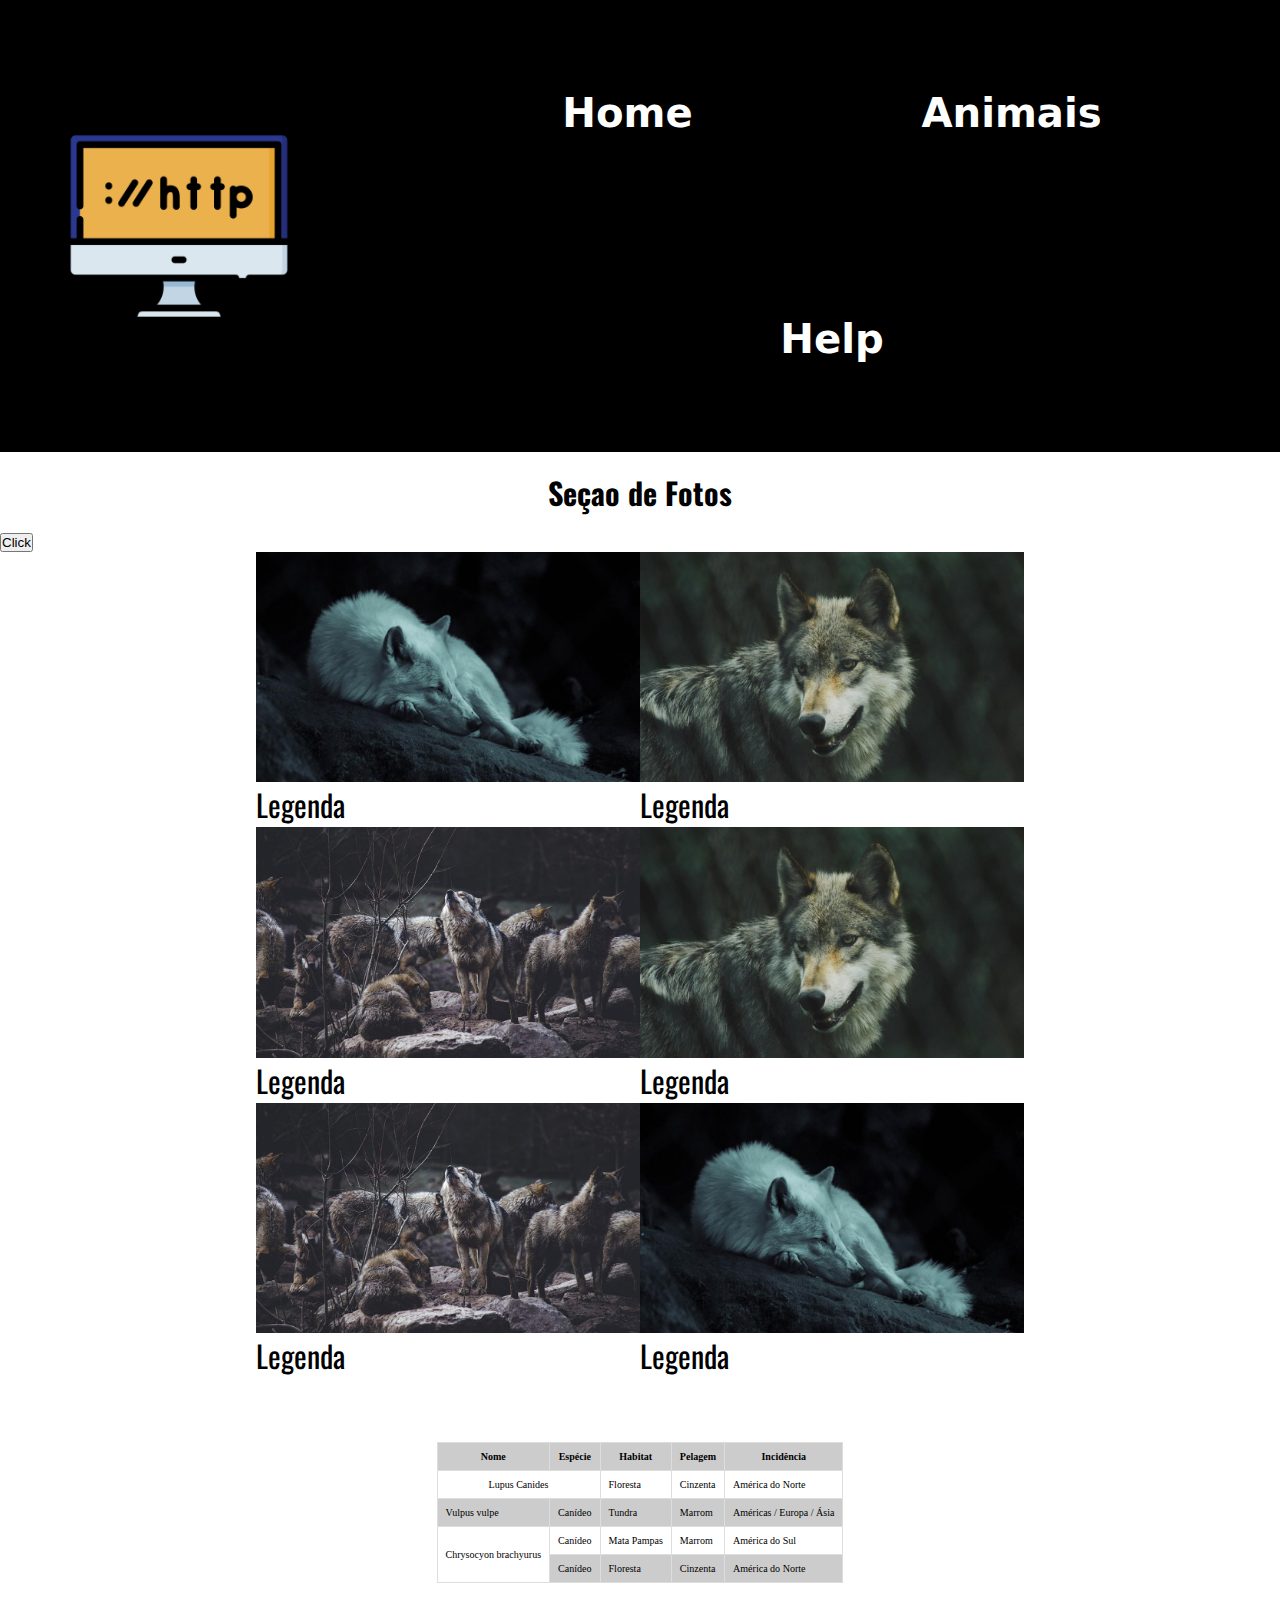
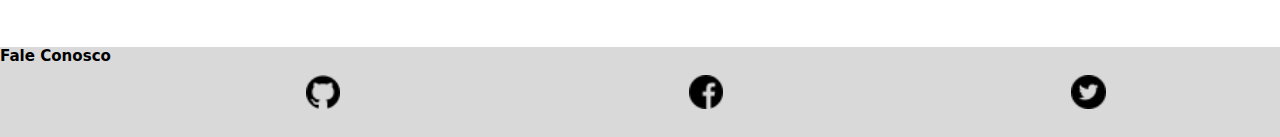
<file: index.html>
<!DOCTYPE html>
<html lang="pt-br">

<head>
    <meta charset="UTF-8">
    <meta http-equiv="X-UA-Compatible" content="IE=edge">
    <meta name="viewport" content="width=device-width, initial-scale=1">
    <title>MEU-SITE</title>
    <link rel="stylesheet" href="./css/estilo.css">
    
    <script src="./js/script.js" defer></script>

</head>

<body>

    <header class="cabecalho">
        <img src="./img/logo.png" alt="Monitor de computador">
        <nav>
            <a href="#">Home</a>
            <a href="#">Animais</a>
            <a href="#">Help</a>
        </nav>
    </header>

    <h2 class="tit-sec">Seçao de Fotos</h2>

    <!-- <button onclick="alert(this.innerText)">Olá Mundo</button> -->

    
    <button value="click" id="meu-btn">Click</button>
    
    <script>
        //COMENTÁRIO DE LINHA
        /*
            COMENTÁRIO DE BLOCO
        */

        // //Declarar variáveis com a palavra reservada ( var ) :

        // var nr1 = 10;
        // var nr2 = 5;

        // //Imprimindo variáveis com a classe ( console ):
        // //VAMOS CRIAR AS OPERAÇÕES ARITMÉTICAS BÁSICAS

        // //ADIÇÃO
        // console.log(nr1+nr2);
        // //SUBTRAÇÃO
        // console.log(nr1-nr2);
        // //MULTIPLICAÇÃO
        // console.log(nr1*nr2);
        // //DIVISÃO
        // console.log(nr1/nr2);

        // //REPITA AS OPERAÇÕES AGORA ADICIONANDO O TEXTO RESULTADO ANTES DAS OPERAÇÕES:
        // //ADIÇÃO
        // //CONCATENAÇÃO
        // console.log("RESULTADO : " + (nr1+nr2));
        // console.log(`RESULTADO INTERPOLADO : ${nr1+nr2}`);
        // //SUBTRAÇÃO
        // //CONCATENAÇÃO
        // console.log("RESULTADO : " , (nr1-nr2));
        // console.log(`RESULTADO INTERPOLADO : ${nr1-nr2}`);
        // //MULTIPLICAÇÃO
        // //CONCATENAÇÃO
        // console.log("RESULTADO : " + (nr1*nr2));
        // console.log(`RESULTADO INTERPOLADO : ${nr1*nr2}`);
        // //DIVISÃO
        // //CONCATENAÇÃO
        // console.log("RESULTADO : " + (nr1/nr2));
        // console.log(`RESULTADO INTERPOLADO : ${nr1/nr2}`);







    </script>


    <section class="conteudo">
        <div class="teste">
            <img src="./img/lobo1.jpg" alt="Lobo">
            <p>Legenda</p>
        </div>
        <div>
            <img src="./img/lobo2.jpg" alt="Lobo">
            <p>Legenda</p>
        </div>
        <div>
            <img src="./img/lobo3.jpg" alt="Lobo">
            <p>Legenda</p>
        </div>
        <div>
            <img class="teste" src="./img/lobo4.jpg" alt="Lobo">
            <p>Legenda</p>
        </div>
        <div>
            <img src="./img/lobo5.jpg" alt="Lobo">
            <p>Legenda</p>
        </div>
        <div>
            <img src="./img/lobo6.jpg" alt="Lobo">
            <p>Legenda</p>
        </div>
    </section>


    <table class="teste">
        <tr>
            <th>Nome</th>
            <th>Espécie</th>
            <th>Habitat</th>
            <th>Pelagem</th>
            <th>Incidência</th>
        </tr>
        <tr>
            <td colspan="2">Lupus Canides</td>
            <!-- <td>Canídeo</td> -->
            <td>Floresta</td>
            <td>Cinzenta</td>
            <td>América do Norte</td>
        </tr>
        <tr>
            <td>Vulpus vulpe</td>
            <td>Canídeo</td>
            <td>Tundra</td>
            <td>Marrom</td>
            <td>Américas / Europa / Ásia</td>
        </tr>
        <tr>
            <td rowspan="2">Chrysocyon brachyurus</td>
            <td>Canídeo</td>
            <td>Mata Pampas</td>
            <td>Marrom</td>
            <td>América do Sul</td>
        </tr>
        <tr>
            <!-- <td>Lupus Canides</td> -->
            <td>Canídeo</td>
            <td>Floresta</td>
            <td>Cinzenta</td>
            <td>América do Norte</td>
        </tr>

    </table>

    <footer class="rodape">
        <h2 class="teste">Fale Conosco</h2>

        <nav class="teste">
            <a href="#"><img src="./img/social-1-24x.png" alt="Logo Github"></a>
            <a href="#"><img src="./img/social-2-24x.png" alt="Logo facebook"></a>
            <a href="#"><img src="./img/social-3-24x.png" alt="Logo twitter"></a>
        </nav>
    </footer>
    
</body>

</html>
</file>
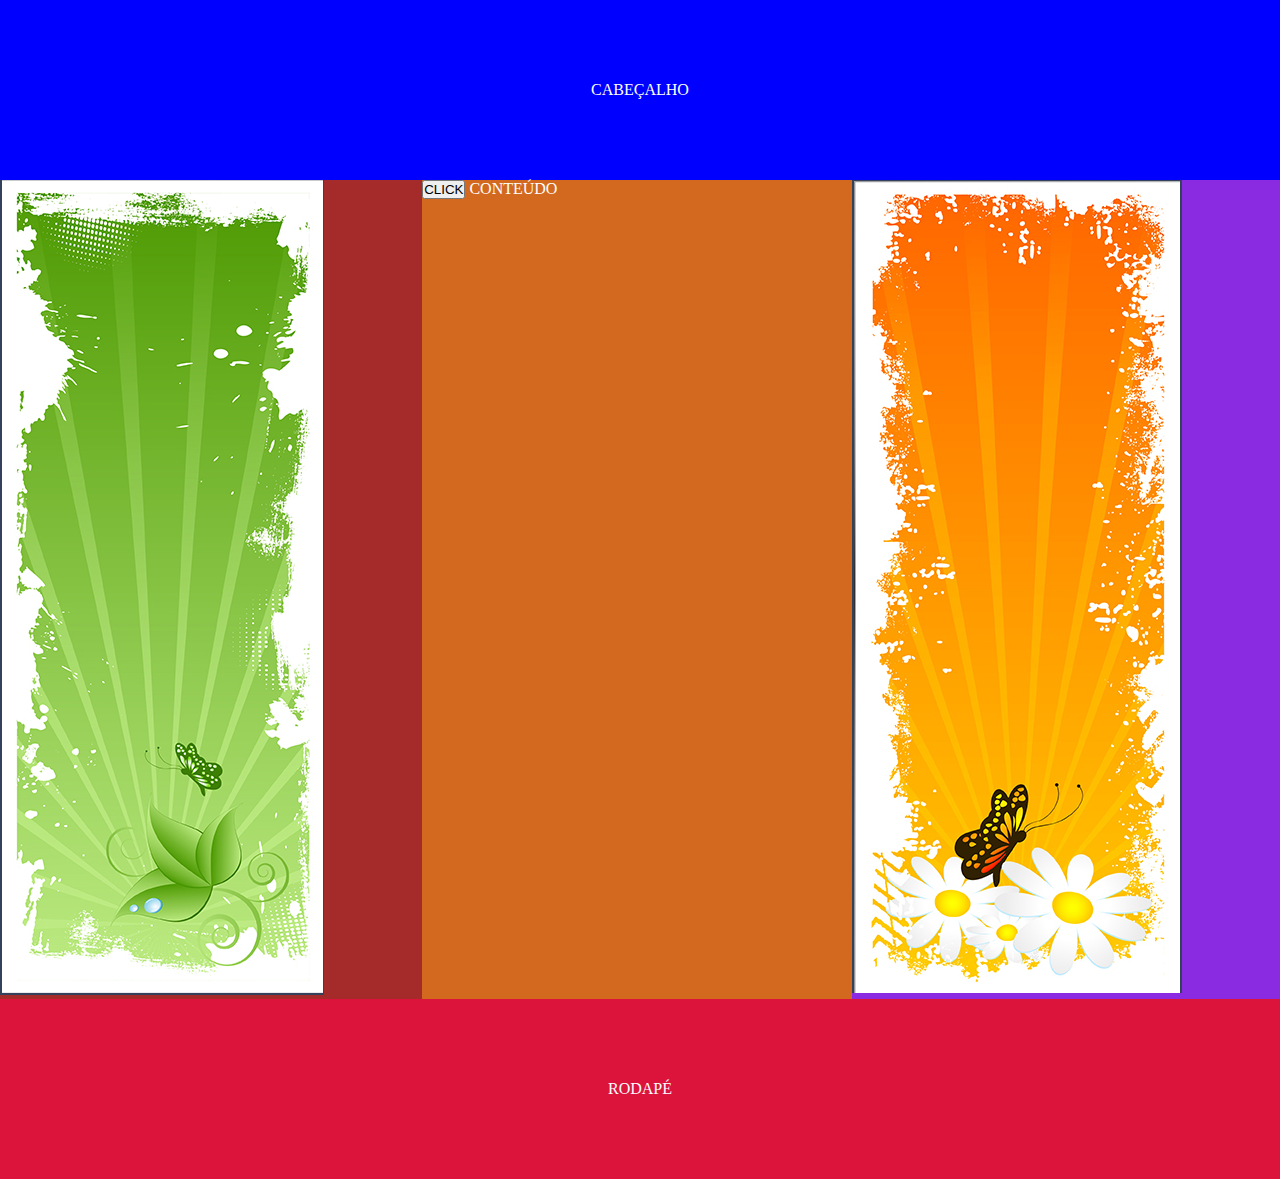
<file: banner.html>
<!DOCTYPE html>
<html lang="pt-br">
<head>
    <meta charset="UTF-8">
    <meta http-equiv="X-UA-Compatible" content="IE=edge">
    <meta name="viewport" content="width=device-width, initial-scale=1.0">

    <link rel="stylesheet" href="./css/banner.css">
    <script src="./js/banner.js" defer></script>

    <title>setTimeOut</title>
</head>
<body>
    
        <header class="cabecalho"><span>CABEÇALHO</span></header>
        <div class="container">
            
            <aside class="banner-1">
                <img src="./img/banner-lateral-1.png" alt="Banner">
            </aside>
            
            <section class="conteudo">
                
                    <button id="meu-botao" onclick="clearTimeout(tmp)">CLICK</button>

                <span>CONTEÚDO</span>
            
            </section>
            
            <aside class="banner-2">
                <img src="./img/banner-lateral-2.png" alt="Banner">
            </aside>

        </div>
        <foooter class="rodape"><span>RODAPÉ</span></foooter>
</body>
</html>
</file>
<file: css/estilo.css>
@import url('https://fonts.googleapis.com/css2?family=Oswald:wght@200;700&display=swap');
@import url("./cabecalho.css");
@import url("./conteudo.css");
@import url("./rodape.css");

*{
  margin:0;
  padding:0;
  box-sizing:border-box;
} 

html{
    font-size: 62.8%;
}

.tit-sec{
    text-align: center;
    margin: 2vh 0;
    font-size: 3rem;
    font-weight: 700;
    font-family: 'Oswald',sans-serif;
}

/* BREAKPOINT 590px */

@media(max-width:590px){
    .cabecalho{
        flex-direction: column  ;
    }

    .cabecalho nav{
        flex-wrap: nowrap;
        height: 10vh;
    }

    .cabecalho a {
        padding: 3vh 0;
        font-size: 2rem;
    }

}

/* BREAKPOINT 590px */

table{
    border-collapse: collapse;
    margin:5% auto;
}

th, td{
    border: solid 1px rgb(221, 221, 221);
    border: solid 1px #dddddd;
    padding: 8px;
}

tr:nth-child(odd){
    background-color: #cccccc;
}

tr:hover{
    background-color: #191010b3;
}

td[colspan]{
    text-align: center;
}
</file>
<file: css/banner.css>
*{
    margin: 0;
    padding: 0;
    box-sizing: border-box;
}

.cabecalho{
    display: flex;
    width: 100vw;
    height: 20vh;
    background-color: blue;
    color: #fff;
    align-items: center;
    justify-content: center;
}

.container{
    display: flex;
    justify-content: space-around;
    width: 100vw;
    height: auto;
}

.banner-1{
    flex-grow: 1;
    background-color: brown;
    color: #fff;
}

.conteudo{
    flex-grow: 3;
    background-color: chocolate;
    color: #fff;
}

.banner-2{
    flex-grow: 1;
    background-color: blueviolet;
    color: #fff;
}

.rodape{
    display: flex;
    width: 100vw;
    height: 20vh;
    background-color: #dc143c;
    color: #fff;
    align-items: center;
    justify-content: center;
}
</file>
